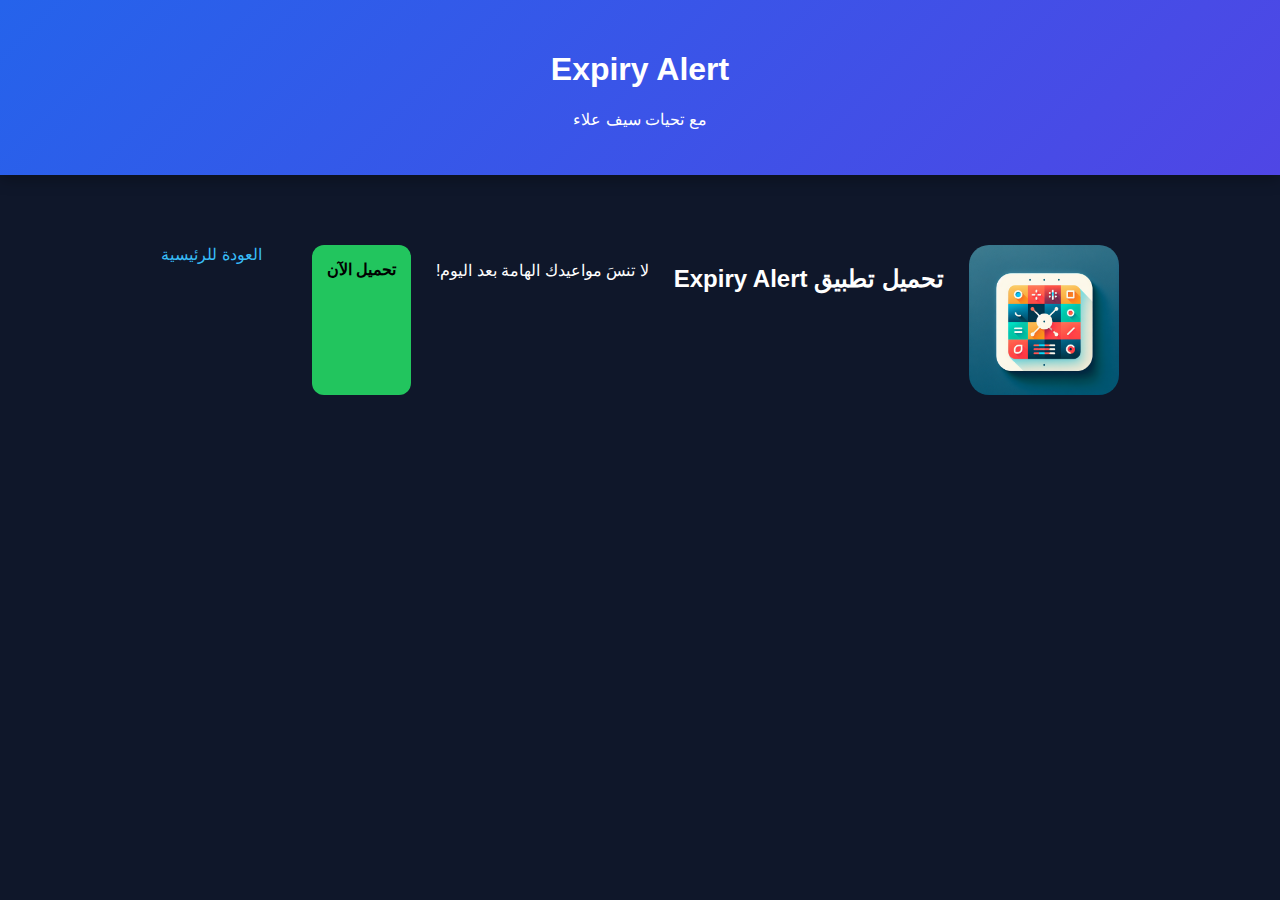
<file: expiry-alert.html>
<!DOCTYPE html>
<html lang="ar" dir="rtl">
<head>
    <meta charset="UTF-8">
    <meta name="viewport" content="width=device-width, initial-scale=1.0">
    <title>Expiry Alert - VORSA</title>
    <link rel="stylesheet" href="style.css">
</head>
<body>
    <header>
        <h1>Expiry Alert</h1>
        <p>مع تحيات سيف علاء</p>
    </header>
    <main style="text-align: center; padding: 50px;">
        <img src="expiryalert.png" alt="Expiry Alert Logo" style="width: 150px; border-radius: 20px;">
        <h2>تحميل تطبيق Expiry Alert</h2>
        <p>لا تنسَ مواعيدك الهامة بعد اليوم!</p>
        
        <a href="https://www.appcreator24.com/app3929641-brcs4f" class="btn">تحميل الآن</a>
        
        <br><br>
        <a href="index.html" style="color: #38bdf8; text-decoration: none;">العودة للرئيسية</a>
    </main>
</body>
</html>
</file>
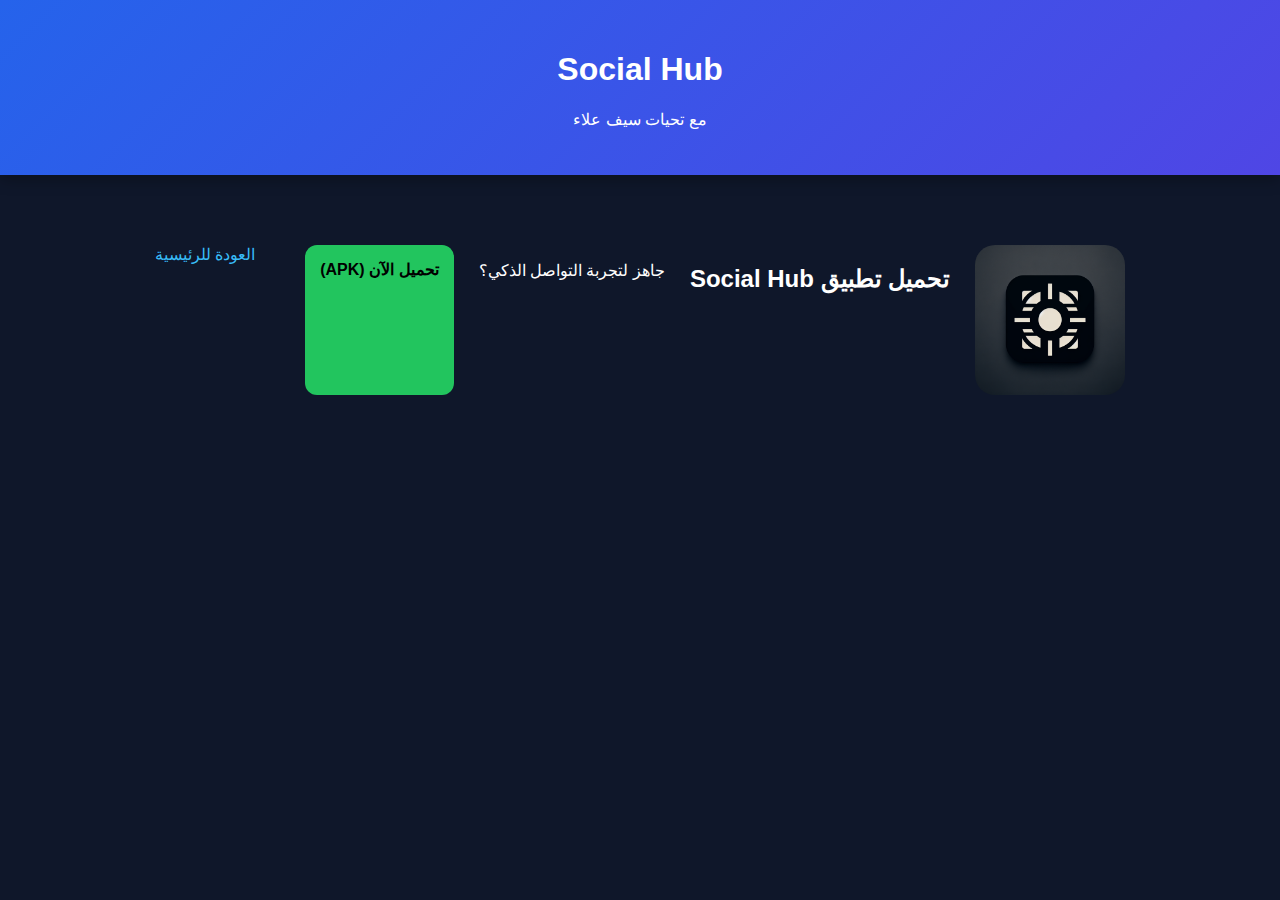
<file: social-hub.html>
<!DOCTYPE html>
<html lang="ar" dir="rtl">
<head>
    <meta charset="UTF-8">
    <meta name="viewport" content="width=device-width, initial-scale=1.0">
    <title>Social Hub - VORSA</title>
    <link rel="stylesheet" href="style.css">
</head>
<body>
    <header>
        <h1>Social Hub</h1>
        <p>مع تحيات سيف علاء</p>
    </header>
    <main style="text-align: center; padding: 50px;">
        <img src="social-logo.png" alt="Social Hub Logo" style="width: 150px; border-radius: 20px;">
        <h2>تحميل تطبيق Social Hub</h2>
        <p>جاهز لتجربة التواصل الذكي؟</p>
        
        <a href="https://www.mediafire.com/file/k3yegyte6pbvgah/app3926718-jlview_%25281%2529.apk/file" class="btn">تحميل الآن (APK)</a>
        
        <br><br>
        <a href="index.html" style="color: #38bdf8; text-decoration: none;">العودة للرئيسية</a>
    </main>
</body>
</html>
</file>
<file: style.css>
/* إعدادات الخط والتصميم العام */
* {
  box-sizing: border-box;
  font-family: 'Cairo', sans-serif;
}

body {
  margin: 0;
  background: #0f172a; /* اللون الكحلي الغامق للخلفية */
  color: #fff;
  text-align: center;
  padding-bottom: 80px; /* مسافة إضافية لتجنب تداخل القائمة السفلية مع المحتوى */
}

/* تنسيق الهيدر (رأس الصفحة) */
header {
  padding: 30px;
  background: linear-gradient(135deg, #2563eb, #4f46e5); /* تدرج أزرق احترافي */
  box-shadow: 0 4px 15px rgba(0,0,0,0.3);
  margin-bottom: 20px;
}

.logo {
  width: 80px;
  height: auto;
  display: block;
  margin: 0 auto 10px;
}

/* الحاوية الرئيسية للتطبيقات - تجعل الكروت بجانب بعضها */
main {
  padding: 20px;
  display: flex;
  flex-wrap: wrap; /* للسماح بنزول الكروت لسطر جديد في شاشات الموبايل */
  justify-content: center; /* توسيط الكروت في منتصف الشاشة */
  gap: 25px; /* المسافة بين كل كارت وتطبيق */
}

/* تنسيق كارت التطبيق (الخلفية والظل) */
.app-card {
  background: #111827; /* لون أفتح قليلاً من الخلفية لتمييز الكارت */
  padding: 25px;
  border-radius: 20px;
  width: 100%;
  max-width: 350px; /* عرض مناسب جداً لعرض 3 تطبيقات بجانب بعضها */
  box-shadow: 0 10px 30px rgba(0,0,0,0.4);
  transition: transform 0.3s ease, border 0.3s ease;
  border: 1px solid transparent;
  display: flex;
  flex-direction: column;
  justify-content: space-between;
}

/* تأثير عند تمرير الماوس فوق الكارت */
.app-card:hover {
  transform: translateY(-10px); /* حركة خفيفة للأعلى */
  border: 1px solid #38bdf8; /* إضاءة زرقاء خفيفة عند الحواف */
}

.app-card h2 {
  color: #38bdf8; /* لون العنوان السماوي */
  margin-top: 0;
  font-size: 1.5rem;
}

/* تنسيق صور التطبيقات */
.app-screenshot {
  width: 100%;
  height: auto;
  aspect-ratio: 1/1; /* لضمان أن تكون الأيقونة مربعة ومتناسقة */
  border-radius: 16px;
  margin-bottom: 15px;
  object-fit: cover;
  box-shadow: 0 5px 15px rgba(0,0,0,0.3);
}

/* تنسيق الأزرار (عرض وتحميل) */
.btn {
  display: block;
  padding: 15px;
  background: #22c55e; /* اللون الأخضر المميز */
  color: #000;
  border-radius: 12px;
  text-decoration: none;
  font-weight: bold;
  transition: 0.3s ease;
  border: none;
  cursor: pointer;
}

.btn:hover {
  background: #16a34a;
  transform: scale(1.05); /* تكبير بسيط للزر عند اللمس */
}

/* القائمة السفلية (Navigation) */
nav {
  position: fixed;
  bottom: 0;
  width: 100%;
  background: #020617;
  display: flex;
  justify-content: space-around;
  padding: 15px 0;
  border-top: 1px solid #1e293b;
  z-index: 1000;
}

nav a {
  color: #94a3b8;
  text-decoration: none;
  font-size: 0.95rem;
  transition: 0.3s;
}

nav a:hover {
  color: #38bdf8;
}

/* تنسيق خاص لصفحات التحميل الفردية */
main.app-details {
  max-width: 600px;
  margin: 0 auto;
}
</file>
